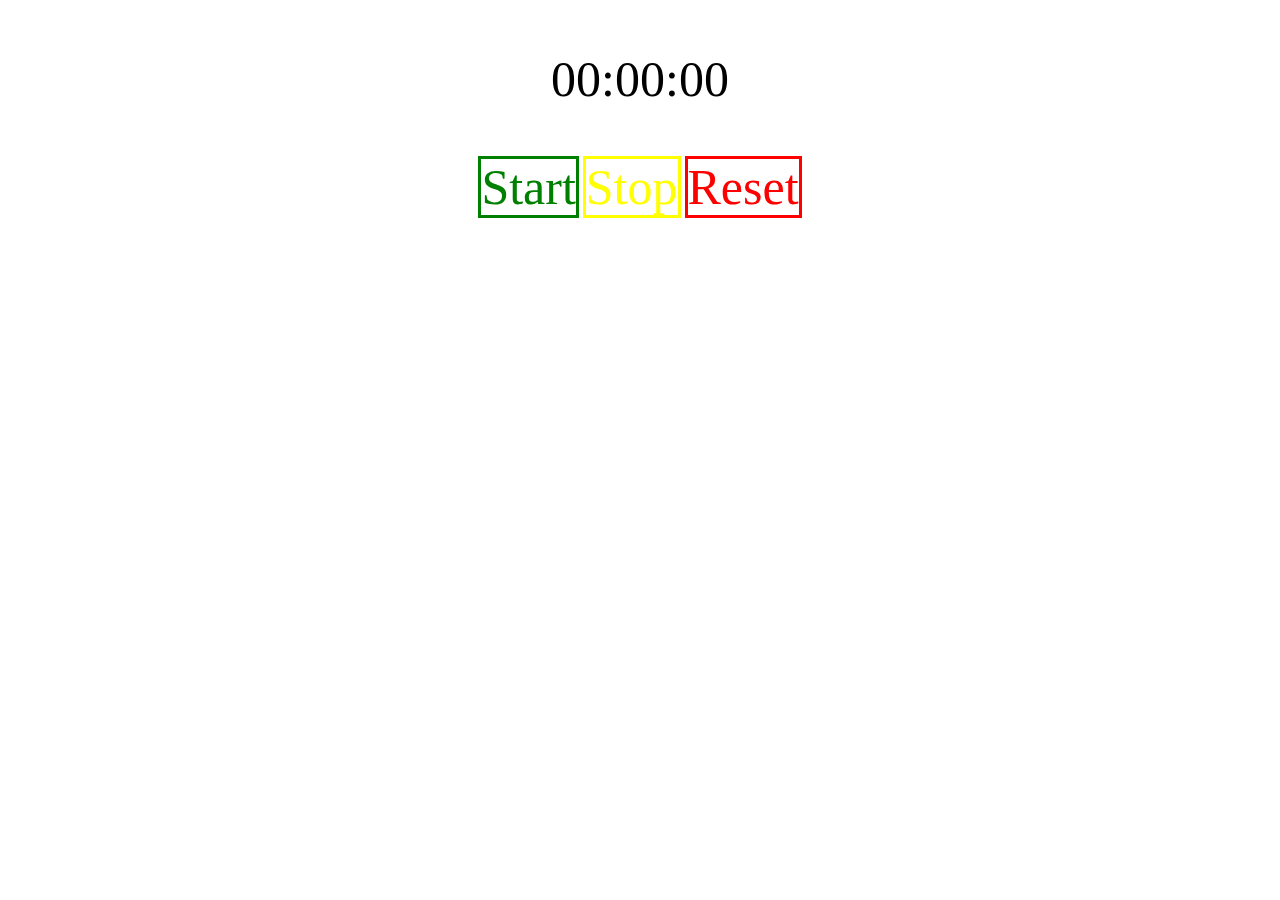
<file: html2.html>
<!DOCTYPE html>
<html lang="en">
<head>
    <meta charset="UTF-8">
    <meta http-equiv="X-UA-Compatible" content="IE=edge">
    <meta name="viewport" content="width=device-width, initial-scale=1.0">
    <title>Document</title>
    <script src="java2.js"></script>
    <link rel="stylesheet" href="css2.css">
    <style>
        body {
            text-align: center;
        }
    </style>
</head>
<body>
    <p><span id="hours">00</span>:<span id="seconds">00</span>:<span id="tens">00</span></p>
    <button1 id="button-start">Start</button1>
    <button2 id="button-stop">Stop</button2>
    <button3 id="button-reset">Reset</button3>
</body>
</html>
</file>
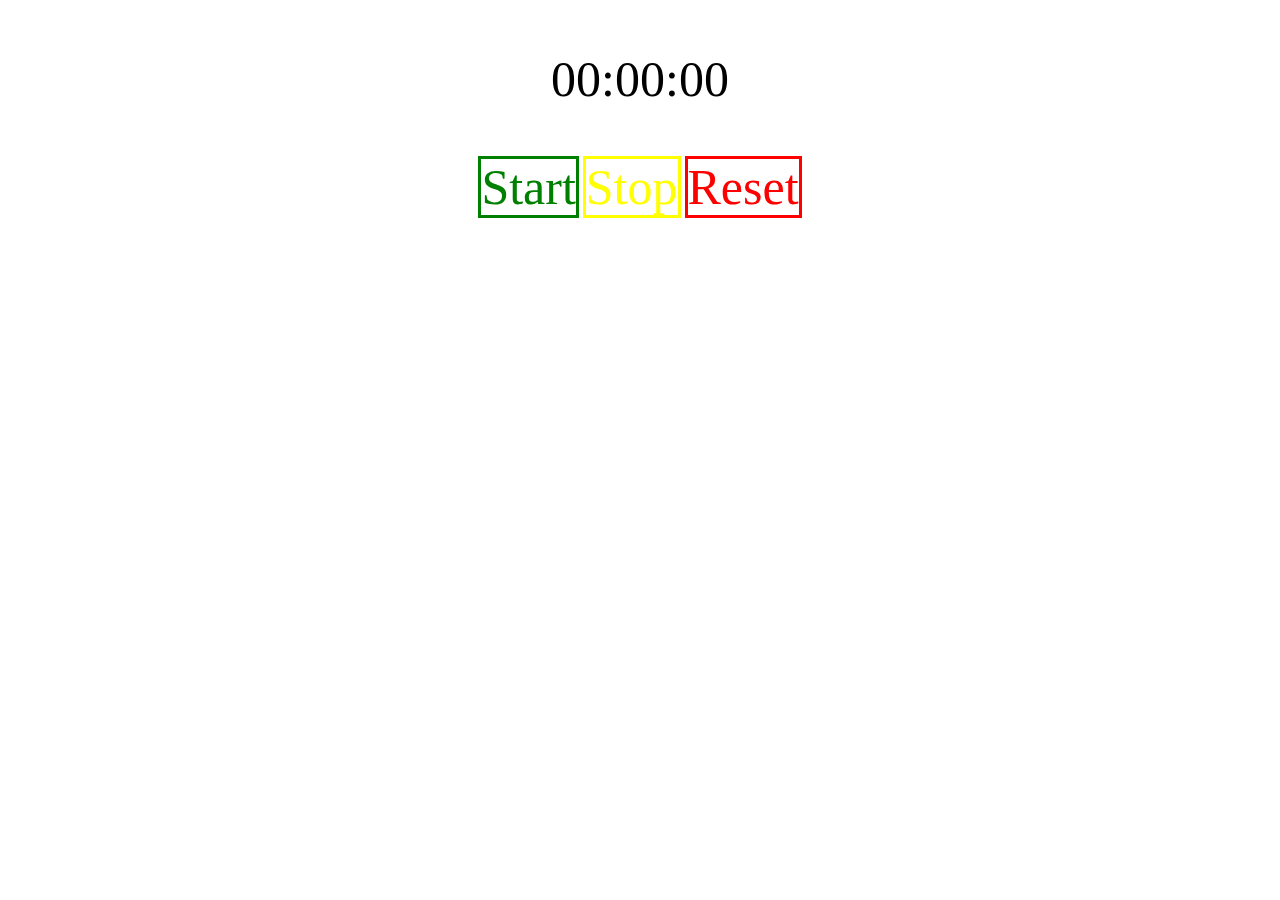
<file: skeidklukkahtml.html>
<!DOCTYPE html>
<html lang="en">
<head>
    <meta charset="UTF-8">
    <meta http-equiv="X-UA-Compatible" content="IE=edge">
    <meta name="viewport" content="width=device-width, initial-scale=1.0">
    <title>Document</title>
    <script src="java2.js"></script>
    <link rel="stylesheet" href="css2.css">
    <style>
        body {
            text-align: center;
        }
    </style>
</head>
<body>
    <p><span id="hours">00</span>:<span id="seconds">00</span>:<span id="tens">00</span></p>
    <button1 id="button-start">Start</button1>
    <button2 id="button-stop">Stop</button2>
    <button3 id="button-reset">Reset</button3>
</body>
</html>
</file>
<file: css2.css>
p {
    position: relative;
    text-align: center;
    font-size: 50px;
}

button1 {
    justify-content: center;
    align-items: center;
    color: green;
    font-size: 50px;
    border: 3px solid green;
}

button2 {
    justify-content: center;
    align-items: center;
    color: yellow;
    font-size: 50px;
    border: 3px solid yellow;
}

button3 {
    justify-content: center;
    align-items: center;
    color: red;
    font-size: 50px;
    border: 3px solid red;
}
</file>
